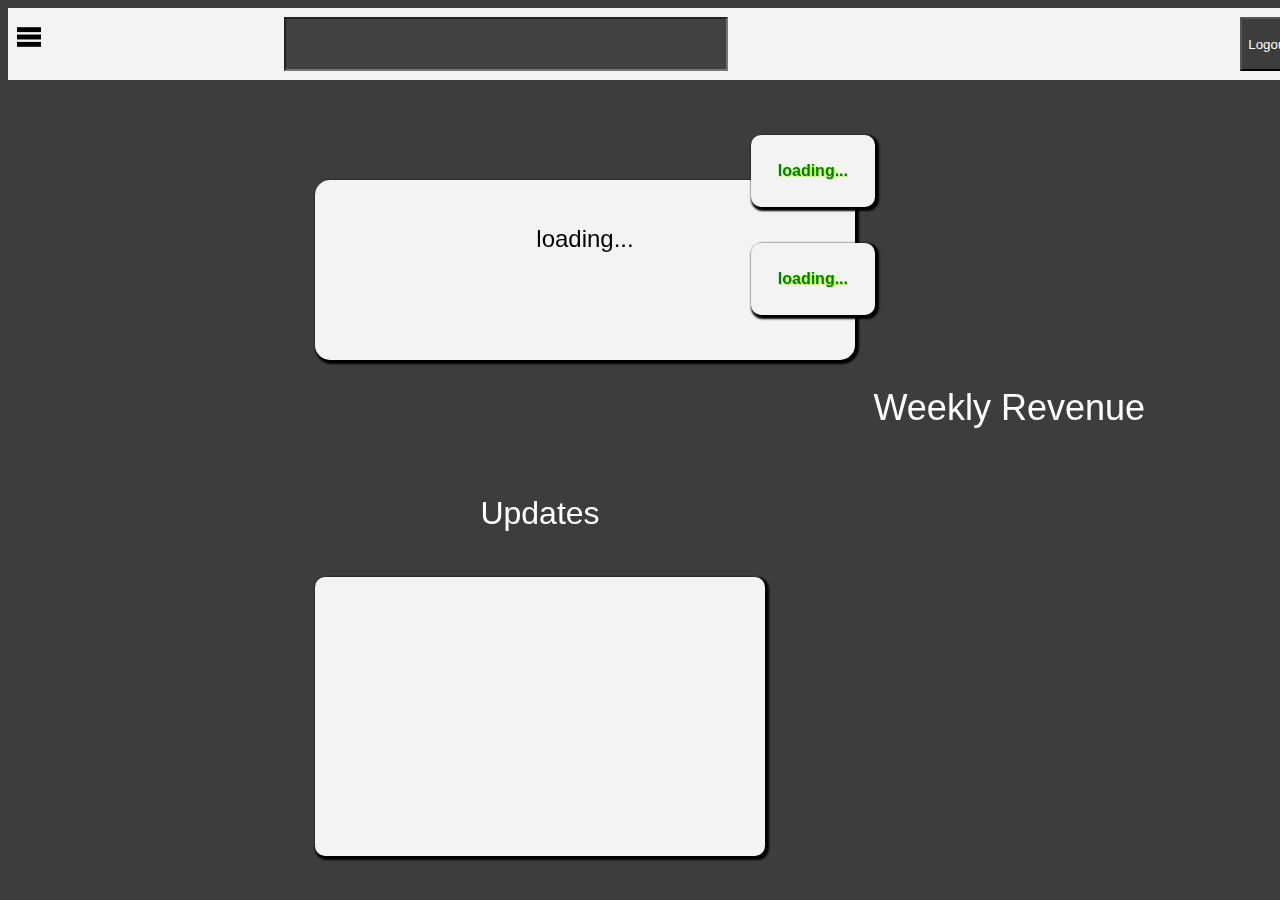
<file: dashboard/index.html>
<!DOCTYPE html>
<html lang="en">
<head>
    <meta charset="UTF-8">
    <meta name="viewport" content="width=device-width, initial-scale=1.0">
    <link rel="stylesheet" href="dashboard.css">
    <script src="dashboard.js"></script>
    <title>Dashboard</title>
</head>
<body>
    <nav id="nav-container">
        <svg viewBox="0 0 100 80" width="40" height="40" onclick="showLeftPanel()" id="hamburger-button">
            <rect width="100" height="20" ></rect>
            <rect y="30" width="100" height="20"></rect>
            <rect y="60" width="100" height="20"></rect>
          </svg>
          <input type="search" id="search-bar">
          <button id="logout-button" onclick="logout()">Logout</button>
    </nav>
    <div id="left-panel">
        <span class="left-panel-header">Analytics</span>
        <div class="left-panel-button">
            <img src="..\dashboard\assets\Dollar_Sign.svg.png" alt="Dollar_Sign" width="25vh" height="25vh">
            <a href = "..\sales\index.html">Sales</a>
        </div>
        <div class="left-panel-button">
            <img src="..\dashboard\assets\revenue.png" alt="Revenue" width="25vh" height="25vh">
            <a href = "..\revenue\index.html">Revenue</a>
        </div>
        <span class="left-panel-header">Management</span>
        <div class="left-panel-button">
            <img src="..\dashboard\assets\employees.png" alt="Employees" width="25vh" height="25vh">
            <a href = "..\employees\index.html">Employees</a>
        </div>
        <div class="left-panel-button">
            <img src="..\dashboard\assets\inventory.png" alt="Inventory" width="25vh" height="25vh">
            <a href = "..\inventory\index.html">Inventory</a>
        </div>
        <div class="left-panel-button">
            <img src="..\dashboard\assets\clipboard.png" alt="Order" width="25vh" height="25vh">
            Order
        </div>
    </div>
    <div id="insights-panel">
        loading...
    </div>
    <div id="updates-container">
        <span>Updates</span>
        <div id="updates-list">
        </div>
    </div>
    <div id="chart-container">
        <span>Weekly Revenue</span>
    </div> 
    <div id="income-container">
        <div class="income-panel">
            <span>loading...</span>
        </div>
        <div class="income-panel">
            <span>loading...</span>
        </div>
    </div>
</body>
</html>
</file>
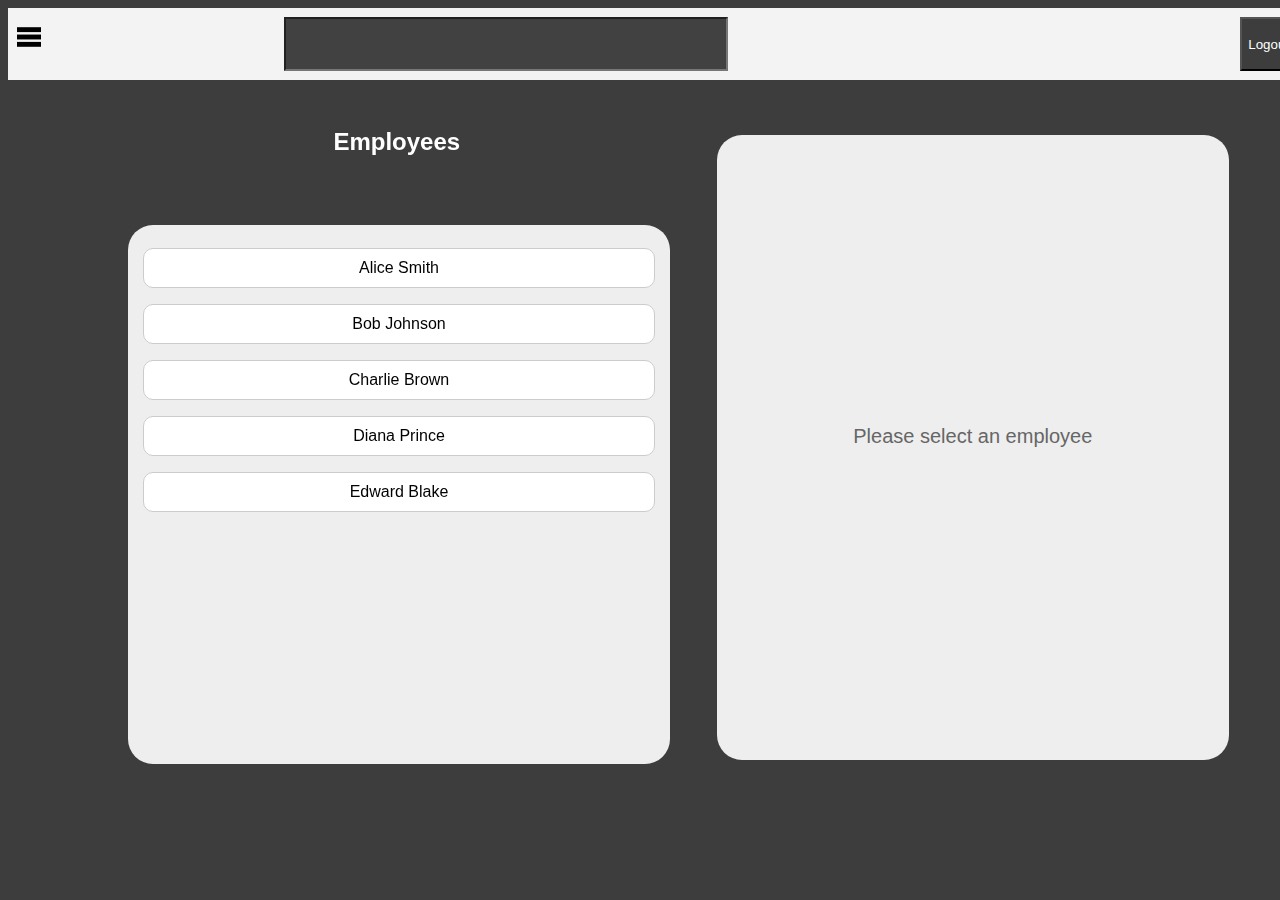
<file: employees/index.html>
<!DOCTYPE html>
<html lang="en">
<head>
    <meta charset="UTF-8">
    <meta name="viewport" content="width=device-width, initial-scale=1.0">
    <link rel="stylesheet" href="employees.css">
    <script src="employees.js"></script>
    <title>Employees</title>
</head>
<body>
    <nav id="nav-container">
        <svg viewBox="0 0 100 80" width="40" height="40" onclick="showLeftPanel()" id="hamburger-button">
            <rect width="100" height="20" ></rect>
            <rect y="30" width="100" height="20"></rect>
            <rect y="60" width="100" height="20"></rect>
          </svg>
          <input type="search" id="search-bar">
          <button id="logout-button" onclick="logout()">Logout</button>
    </nav>
    <div id="left-panel">
        <span class="left-panel-header">Analytics</span>
        <div class="left-panel-button">
            <img src="..\dashboard\assets\Dollar_Sign.svg.png" alt="Dollar_Sign" width="25vh" height="25vh">
            <a href = "..\sales\index.html">Sales</a>
        </div>
        <div class="left-panel-button">
            <img src="..\dashboard\assets\revenue.png" alt="Revenue" width="25vh" height="25vh">
            <a href = "..\revenue\index.html">Revenue</a>
        </div>
        <span class="left-panel-header">Management</span>
        <div class="left-panel-button">
            <img src="..\dashboard\assets\employees.png" alt="Employees" width="25vh" height="25vh">
            <a href = "index.html">Employees</a>
        </div>
        <div class="left-panel-button">
            <img src="..\dashboard\assets\inventory.png" alt="Inventory" width="25vh" height="25vh">
            <a href = "..\inventory\index.html">Inventory</a>
        </div>
        <div class="left-panel-button">
            <img src="..\dashboard\assets\clipboard.png" alt="Order" width="25vh" height="25vh">
            <a href = "..\order\index.html">Order</a>
        </div>
    </div>
    <h2 class="employee-head">Employees</h2>
    <div id="employee-list">
        <button class="employee-button" onclick="selectEmployee(0)">Alice Smith</button>
        <button class="employee-button" onclick="selectEmployee(1)">Bob Johnson</button>
        <button class="employee-button" onclick="selectEmployee(2)">Charlie Brown</button>
        <button class="employee-button" onclick="selectEmployee(3)">Diana Prince</button>
        <button class="employee-button" onclick="selectEmployee(4)">Edward Blake</button>
    </div>
    
    <div class="right-panel" id="details-panel">
        <div id="placeholder-message">Please select an employee</div>
        
        <div id="employee-details" style="display: none;">
            <div class="profile-name" id="employee-name">First Name, Last Name</div>
            <div class="photo-placeholder">EMPLOYEE<br>PHOTO HERE</div>
            <table class="info-table">
            <tr><td>Pay</td><td id="pay">$0.00</td></tr>
            <tr><td>Hours (weekly)</td><td id="hours">0h</td></tr>
            <tr><td>Position</td><td id="position">N/A</td></tr>
            </table>
            <button class="report-button">Payroll Report</button>
        </div>
    </div>
</body>
</html>
</file>
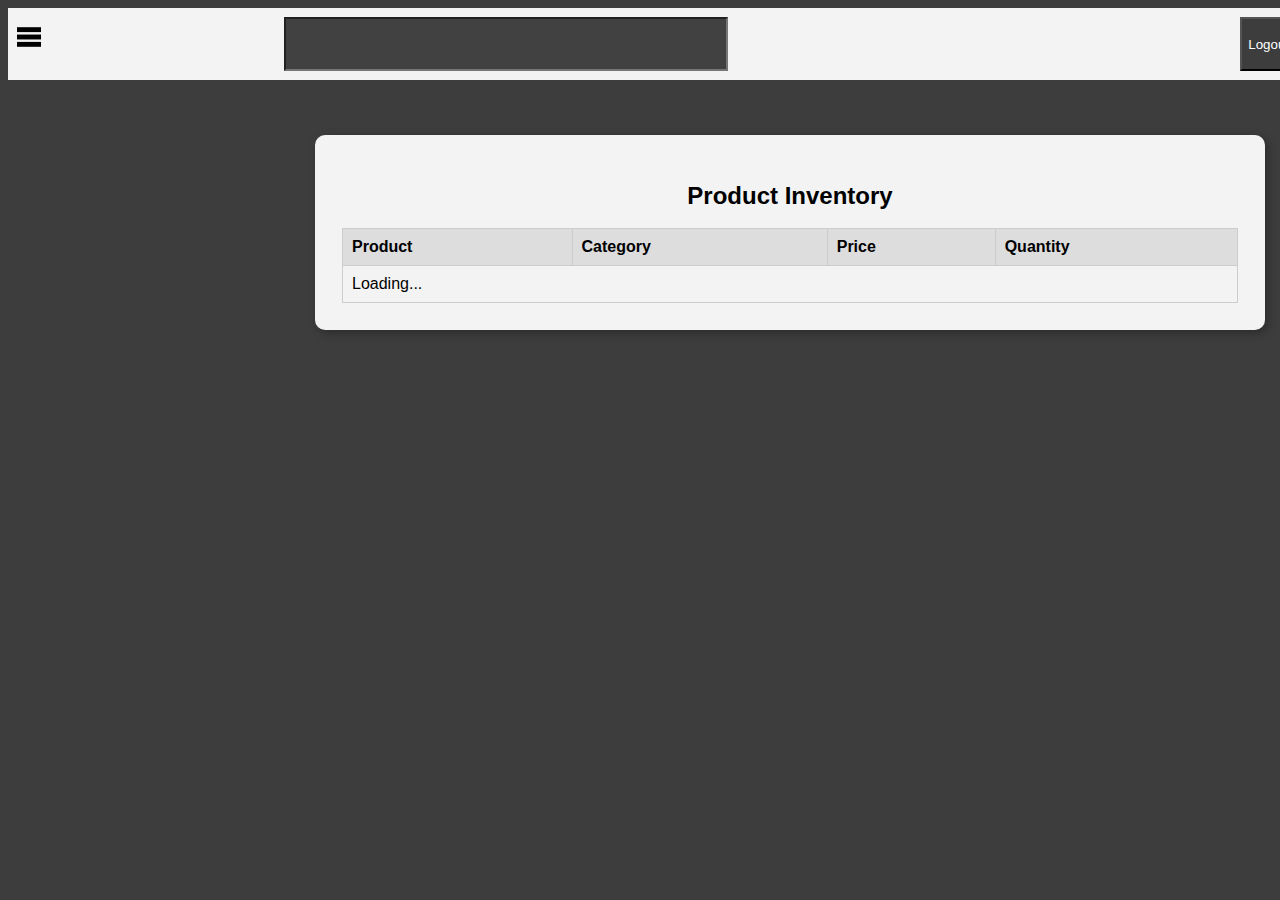
<file: inventory/index.html>
<!DOCTYPE html>
<html lang="en">
<head>
    <meta charset="UTF-8">
    <meta name="viewport" content="width=device-width, initial-scale=1.0">
    <link rel="stylesheet" href="inventory.css">
    <script src="inventory.js"></script>
    <title>Inventory</title>
</head>
<body>
    <nav id="nav-container">
        <svg viewBox="0 0 100 80" width="40" height="40" onclick="showLeftPanel()" id="hamburger-button">
            <rect width="100" height="20" ></rect>
            <rect y="30" width="100" height="20"></rect>
            <rect y="60" width="100" height="20"></rect>
          </svg>
          <input type="search" id="search-bar">
          <button id="logout-button" onclick="logout()">Logout</button>
    </nav>
    <div id="left-panel">
        <span class="left-panel-header">Analytics</span>
        <div class="left-panel-button">
            <img src="..\dashboard\assets\Dollar_Sign.svg.png" alt="Dollar_Sign" width="25vh" height="25vh">
            <a href = "..\sales\index.html">Sales</a>
        </div>
        <div class="left-panel-button">
            <img src="..\dashboard\assets\revenue.png" alt="Revenue" width="25vh" height="25vh">
            <a href = "..\revenue\index.html">Revenue</a>
        </div>
        <span class="left-panel-header">Management</span>
        <div class="left-panel-button">
            <img src="..\dashboard\assets\employees.png" alt="Employees" width="25vh" height="25vh">
            <a href = "..\employees\index.html">Employees</a>
        </div>
        <div class="left-panel-button">
            <img src="..\dashboard\assets\inventory.png" alt="Inventory" width="25vh" height="25vh">
            <a href = "index.html">Inventory</a>
        </div>
        <div class="left-panel-button">
            <img src="..\dashboard\assets\clipboard.png" alt="Order" width="25vh" height="25vh">
            <a href = "..\order\index.html">Order</a>
        </div>
    </div>
    <div id="inventory-container">
        <h2>Product Inventory</h2>
        <table id="inventory-table">
            <thead>
                <tr>
                    <th>Product</th>
                    <th>Category</th>
                    <th>Price</th>
                    <th>Quantity</th>
                </tr>
            </thead>
            <tbody>
                <tr><td colspan="5">Loading...</td></tr>
            </tbody>
        </table>
    </div>
    
</body>
</html>
</file>
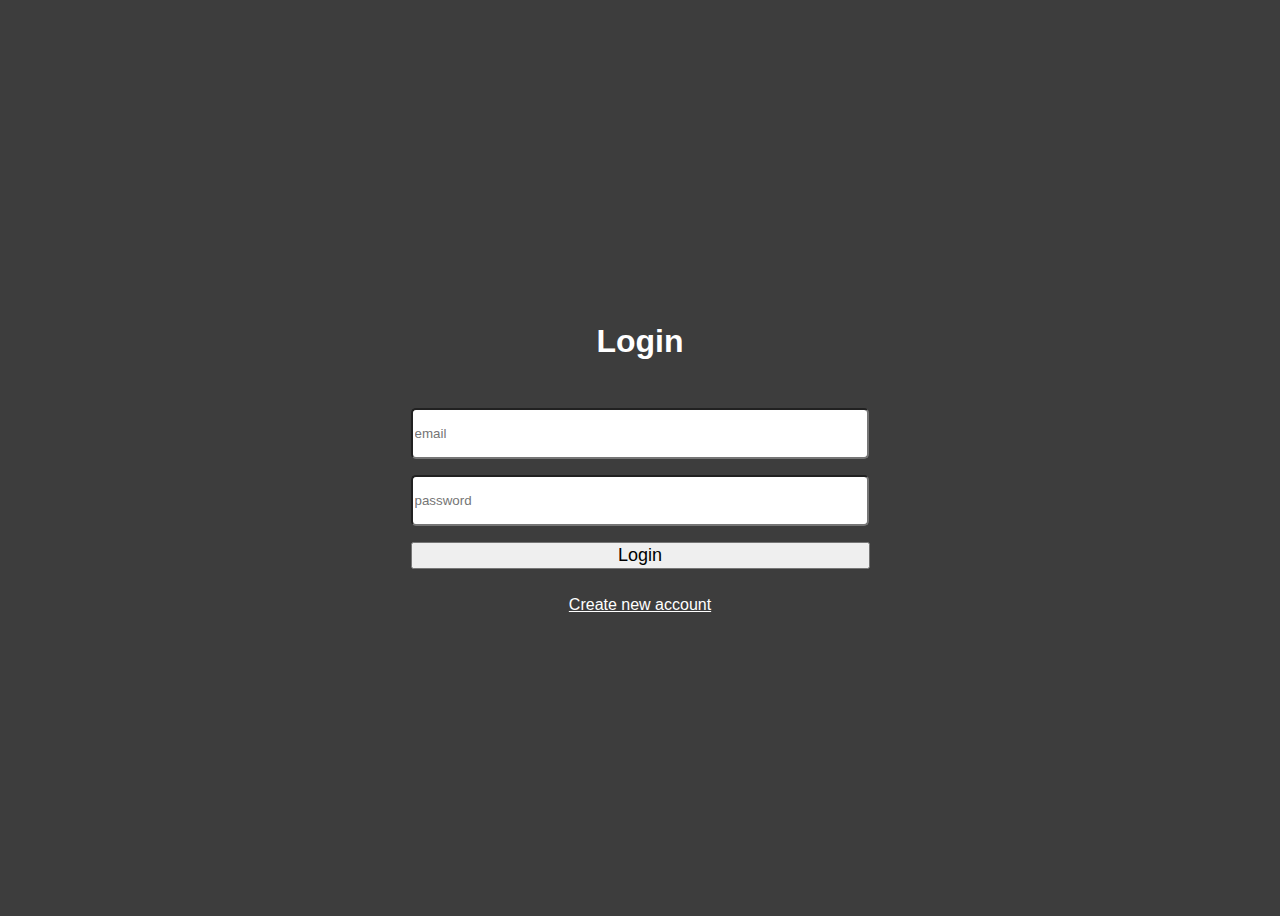
<file: login/index.html>
<!DOCTYPE html>
<html lang="en">
<head>
    <meta charset="UTF-8">
    <meta name="viewport" content="width=device-width, initial-scale=1.0">
    <link rel="stylesheet" href="login.css">
    <script src="login.js"></script>
    <title>Login</title>
</head>
<body>
    <div id="login-container">
        <h1>Login</h1>
        <h2 id="message-label"></h2>
        <form id="login-form" method="post">
            <input type="email" name="email" placeholder="email" required class="text-field"/>
            <p class="error-message"></p>
            <input type="password" name="password" placeholder="password" required class="text-field"/>
            <p class="error-message"></p>
            <input type="submit" value="Login" id="login-button"/>
        </form>
        <a href="../register/index.html">Create new account</a>
    </div>
</body>
</html>
</file>
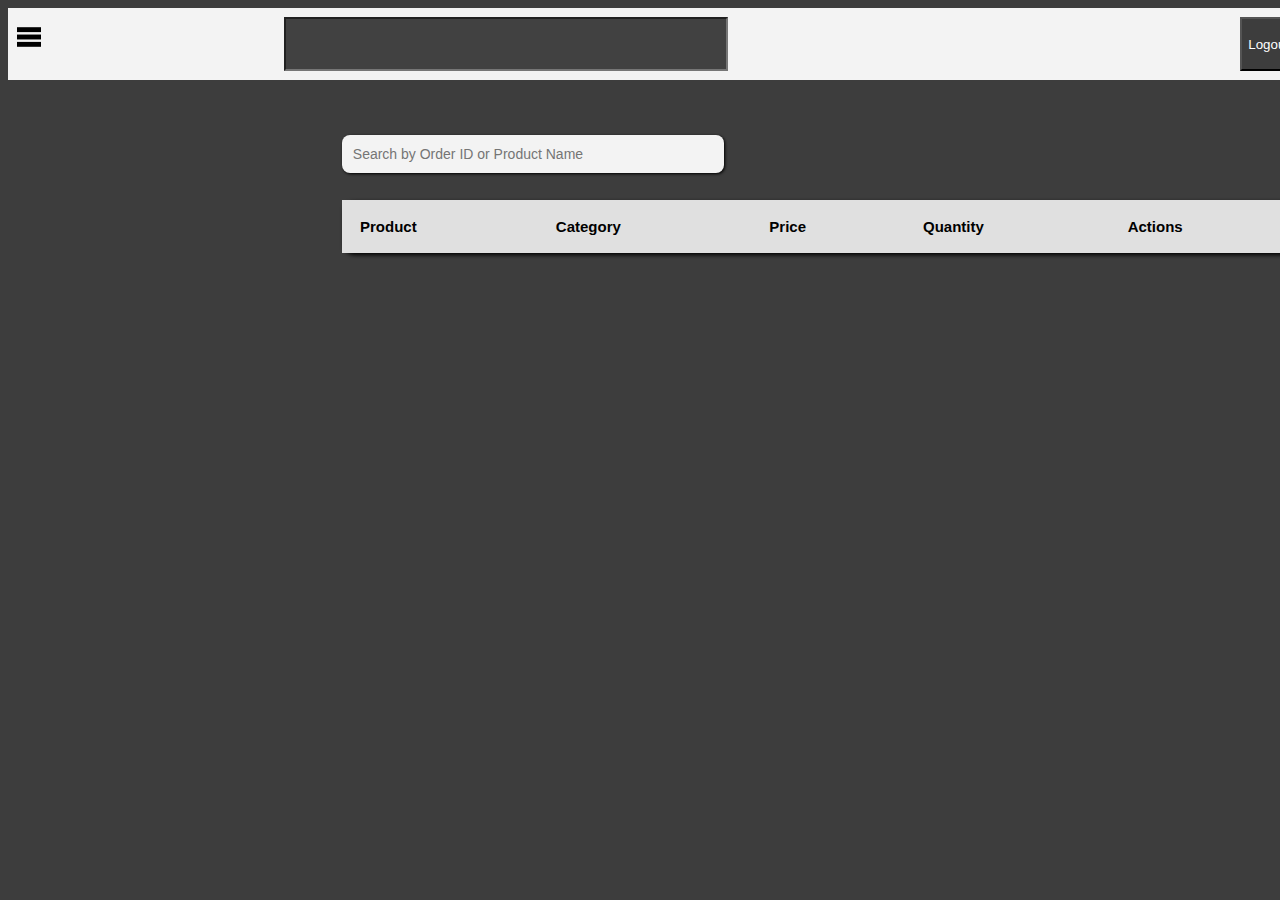
<file: order/index.html>
<!DOCTYPE html>
<html lang="en">
<head>
    <meta charset="UTF-8">
    <meta name="viewport" content="width=device-width, initial-scale=1.0">
    <link rel="stylesheet" href="order.css">
    <script src="order.js"></script>
    <title>Order</title>
</head>
<body>
    <nav id="nav-container">
        <svg viewBox="0 0 100 80" width="40" height="40" onclick="showLeftPanel()" id="hamburger-button">
            <rect width="100" height="20" ></rect>
            <rect y="30" width="100" height="20"></rect>
            <rect y="60" width="100" height="20"></rect>
          </svg>
          <input type="search" id="search-bar">
          <button id="logout-button" onclick="logout()">Logout</button>
    </nav>
    <div id="left-panel">
        <span class="left-panel-header">Analytics</span>
        <div class="left-panel-button">
            <img src="..\dashboard\assets\Dollar_Sign.svg.png" alt="Dollar_Sign" width="25vh" height="25vh">
            <a href = "..\sales\index.html">Sales</a>
        </div>
        <div class="left-panel-button">
            <img src="..\dashboard\assets\revenue.png" alt="Revenue" width="25vh" height="25vh">
            <a href = "..\revenue\index.html">Revenue</a>
        </div>
        <span class="left-panel-header">Management</span>
        <div class="left-panel-button">
            <img src="..\dashboard\assets\employees.png" alt="Employees" width="25vh" height="25vh">
            <a href = "..\employees\index.html">Employees</a>
        </div>
        <div class="left-panel-button">
            <img src="..\dashboard\assets\inventory.png" alt="Inventory" width="25vh" height="25vh">
            <a href = "..\inventory\index.html">Inventory</a>
        </div>
        <div class="left-panel-button">
            <img src="..\dashboard\assets\clipboard.png" alt="Order" width="25vh" height="25vh">
            <a href = "index.html">Order</a>
        </div>
    </div>
    <div id="order-container">
        <div class="filter-bar">
            <input type="text" placeholder="Search by Order ID or Product Name">
        </div>
        <table id="order-table">
            <thead>
                <tr>
                    <th>Product</th>
                    <th>Category</th>
                    <th>Price</th>
                    <th>Quantity</th>
                    <th>Actions</th>
                </tr>
            </thead>
        </table>
    </div>    
</body>
</html>
</file>
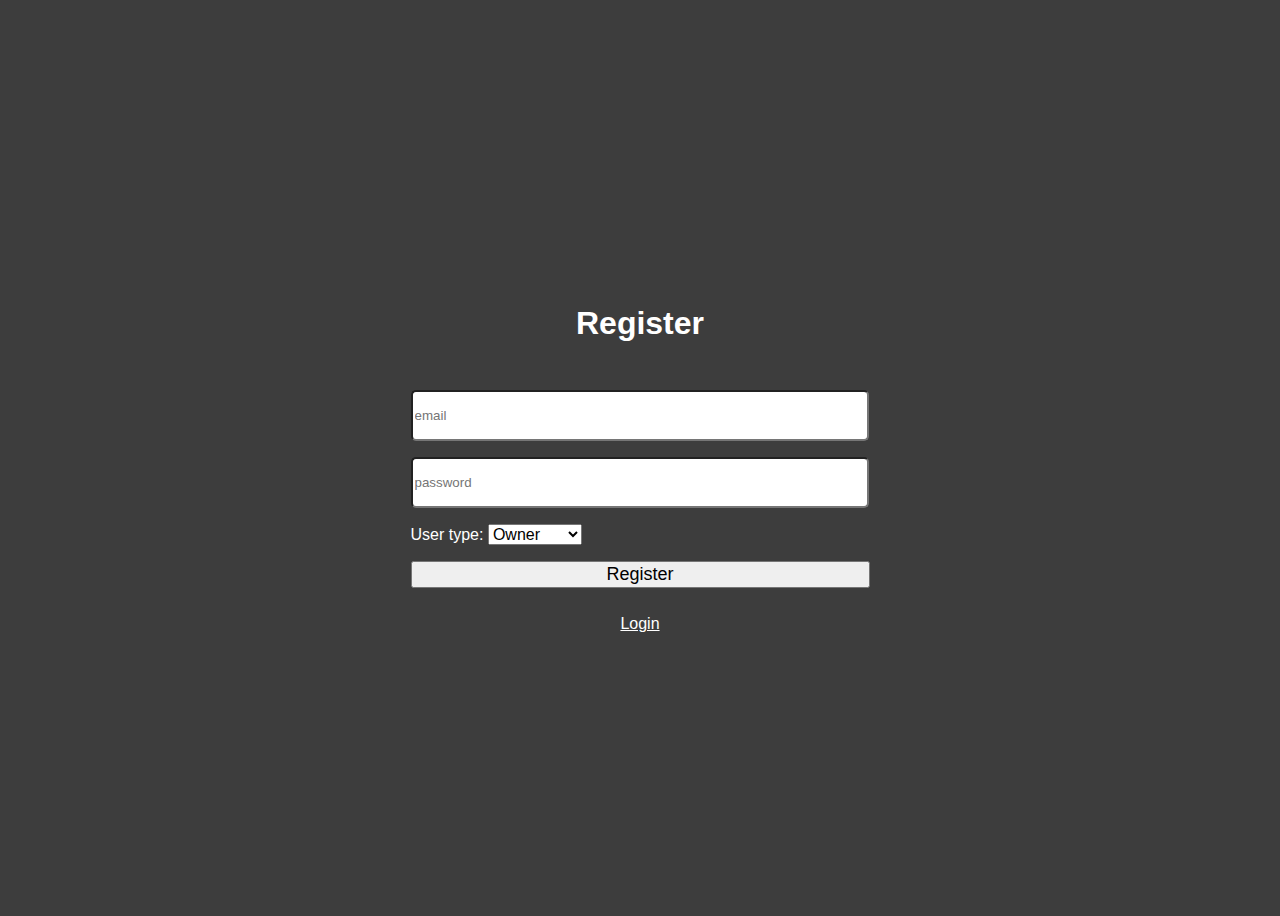
<file: register/index.html>
<!DOCTYPE html>
<html lang="en">
<head>
    <meta charset="UTF-8">
    <meta name="viewport" content="width=device-width, initial-scale=1.0">
    <link rel="stylesheet" href="register.css">
    <script src="register.js"></script>
    <title>Register</title>
</head>
<body>
    <div id="register-container">
        <h1>Register</h1>
        <h2 id="message-label"></h2>
        <form id="register-form" method="post">
            <input type="email" name="email" placeholder="email" required class="text-field"/>
            <p class="error-message"></p>
            <input type="password" name="password" placeholder="password" required class="text-field"/>
            <p class="error-message"></p>
            <label for="privilege">User type:</label>
            <select id="privilege-menu" name="privilege">
              <option value="owner">Owner</option>
              <option value="employee">Employee</option>
              <option value="customer">Customer</option>
            </select> 
            <p class="error-message"></p>
            <input type="submit" value="Register" id="register-button"/>
        </form>
        <a href="../login/index.html">Login</a>
    </div>
</body>
</html>
</file>
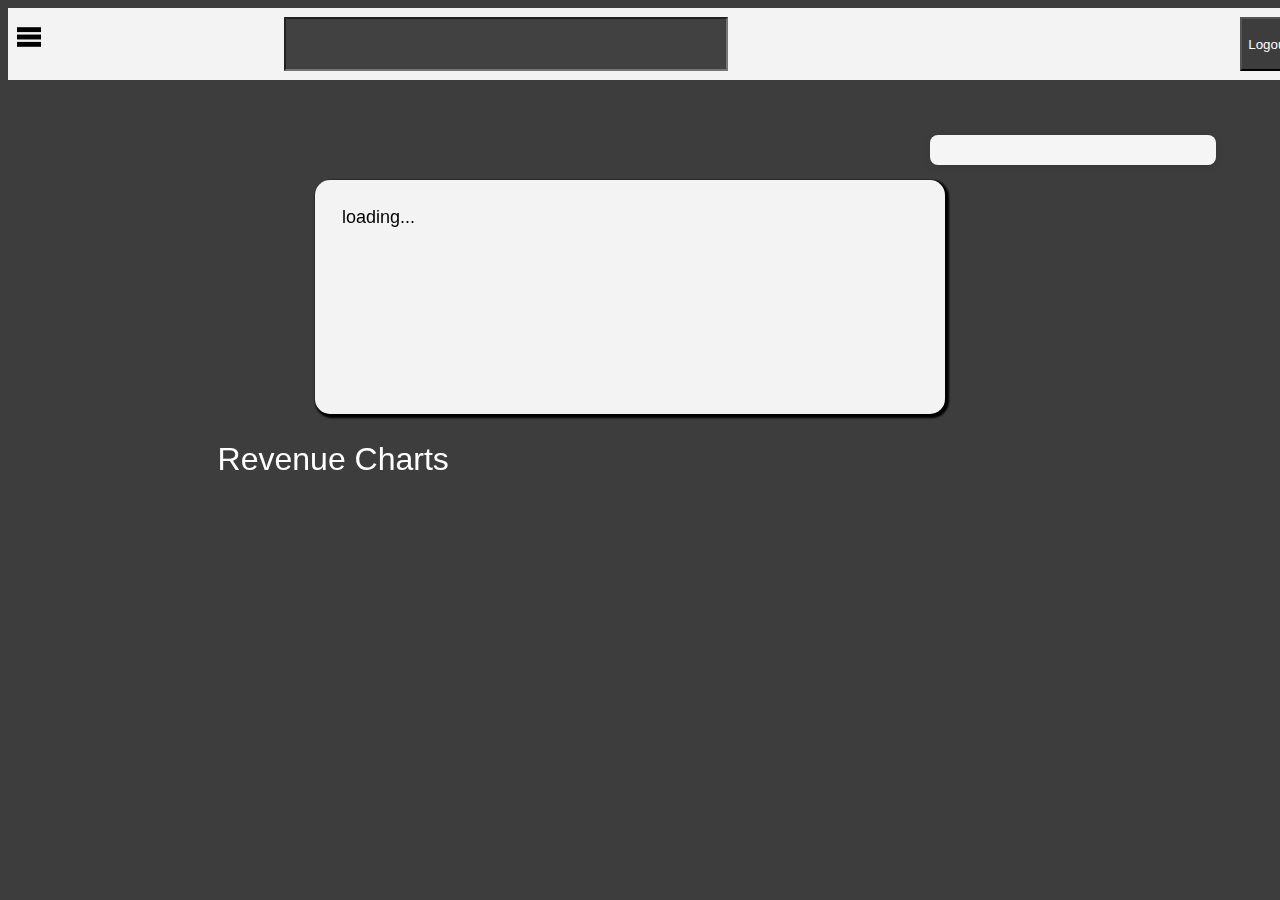
<file: revenue/index.html>
<!DOCTYPE html>
<html lang="en">
<head>
    <meta charset="UTF-8">
    <meta name="viewport" content="width=device-width, initial-scale=1.0">
    <link rel="stylesheet" href="revenue.css">
    <script src="revenue.js"></script>
    <title>Revenue</title>
</head>
<body>
    <nav id="nav-container">
        <svg viewBox="0 0 100 80" width="40" height="40" onclick="showLeftPanel()" id="hamburger-button">
            <rect width="100" height="20" ></rect>
            <rect y="30" width="100" height="20"></rect>
            <rect y="60" width="100" height="20"></rect>
          </svg>
          <input type="search" id="search-bar">
          <button id="logout-button" onclick="logout()">Logout</button>
    </nav>
    <div id="left-panel">
        <span class="left-panel-header">Analytics</span>
        <div class="left-panel-button">
            <img src="..\dashboard\assets\Dollar_Sign.svg.png" alt="Dollar_Sign" width="25vh" height="25vh">
            <a href = "..\sales\index.html">Sales</a>
        </div>
        <div class="left-panel-button">
            <img src="..\dashboard\assets\revenue.png" alt="Revenue" width="25vh" height="25vh">
            <a href = "index.html">Revenue</a>
        </div>
        <span class="left-panel-header">Management</span>
        <div class="left-panel-button">
            <img src="..\dashboard\assets\employees.png" alt="Employees" width="25vh" height="25vh">
            <a href = "..\employees\index.html">Employees</a>
        </div>
        <div class="left-panel-button">
            <img src="..\dashboard\assets\inventory.png" alt="Inventory" width="25vh" height="25vh">
            <a href = "..\inventory\index.html">Inventory</a>
        </div>
        <div class="left-panel-button">
            <img src="..\dashboard\assets\clipboard.png" alt="Order" width="25vh" height="25vh">
            <a href = "..\order\index.html">Order</a>
        </div>
    </div>
    <div id="insights-panel">
        loading...
    </div>
    <div id="bar-chart-container">
        <span>Revenue Charts</span>
        </div>
    </div> 
    <div id="income-container">
    </div>
    <div id="pie-chart-container">
    </div>
</body>
</html>
</file>
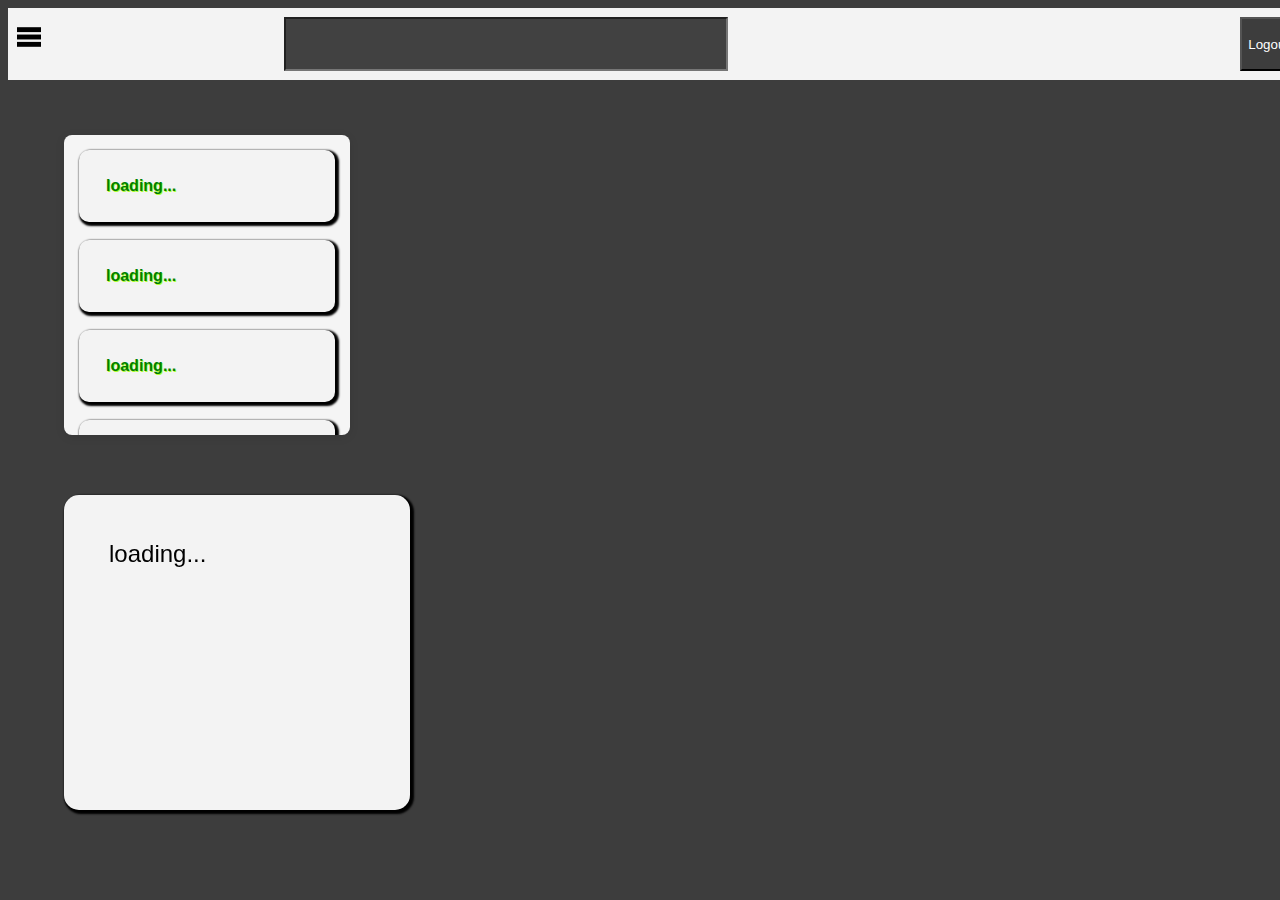
<file: sales/index.html>
<!DOCTYPE html>
<html lang="en">
<head>
    <meta charset="UTF-8">
    <meta name="viewport" content="width=device-width, initial-scale=1.0">
    <link rel="stylesheet" href="sales.css">
    <script src="sales.js"></script>
    <title>Sales</title>
</head>
<body>
    <nav id="nav-container">
        <svg viewBox="0 0 100 80" width="40" height="40" onclick="showLeftPanel()" id="hamburger-button">
            <rect width="100" height="20" ></rect>
            <rect y="30" width="100" height="20"></rect>
            <rect y="60" width="100" height="20"></rect>
          </svg>
          <input type="search" id="search-bar">
          <button id="logout-button" onclick="logout()">Logout</button>
    </nav>
    <div id="left-panel">
        <span class="left-panel-header">Analytics</span>
        <div class="left-panel-button">
            <img src="..\dashboard\assets\Dollar_Sign.svg.png" alt="Dollar_Sign" width="25vh" height="25vh">
            <a href = "index.html">Sales</a>
        </div>
        <div class="left-panel-button">
            <img src="..\dashboard\assets\revenue.png" alt="Revenue" width="25vh" height="25vh">
            <a href = "..\revenue\index.html">Revenue</a>
        </div>
        <span class="left-panel-header">Management</span>
        <div class="left-panel-button">
            <img src="..\dashboard\assets\employees.png" alt="Employees" width="25vh" height="25vh">
            <a href = "..\employees\index.html">Employees</a>
        </div>
        <div class="left-panel-button">
            <img src="..\dashboard\assets\inventory.png" alt="Inventory" width="25vh" height="25vh">
            <a href = "..\inventory\index.html">Inventory</a>
        </div>
        <div class="left-panel-button">
            <img src="..\dashboard\assets\clipboard.png" alt="Order" width="25vh" height="25vh">
            <a href = "..\order\index.html">Order</a>
        </div>
    </div>
    <div id="insights-panel">
        loading...
    </div>
    <div id="chart-container">
    </div>
    <div id="income-container">
        <div class="income-panel">
            <span>loading...</span>
        </div>
        <div class="income-panel">
            <span>loading...</span>
        </div>
        <div class="income-panel">
            <span>loading...</span>
        </div>
        <div class="income-panel">
            <span>loading...</span>
        </div>
        <div class="income-panel">
            <span>loading...</span>
        </div>
    </div>
</body>
</html>
</file>
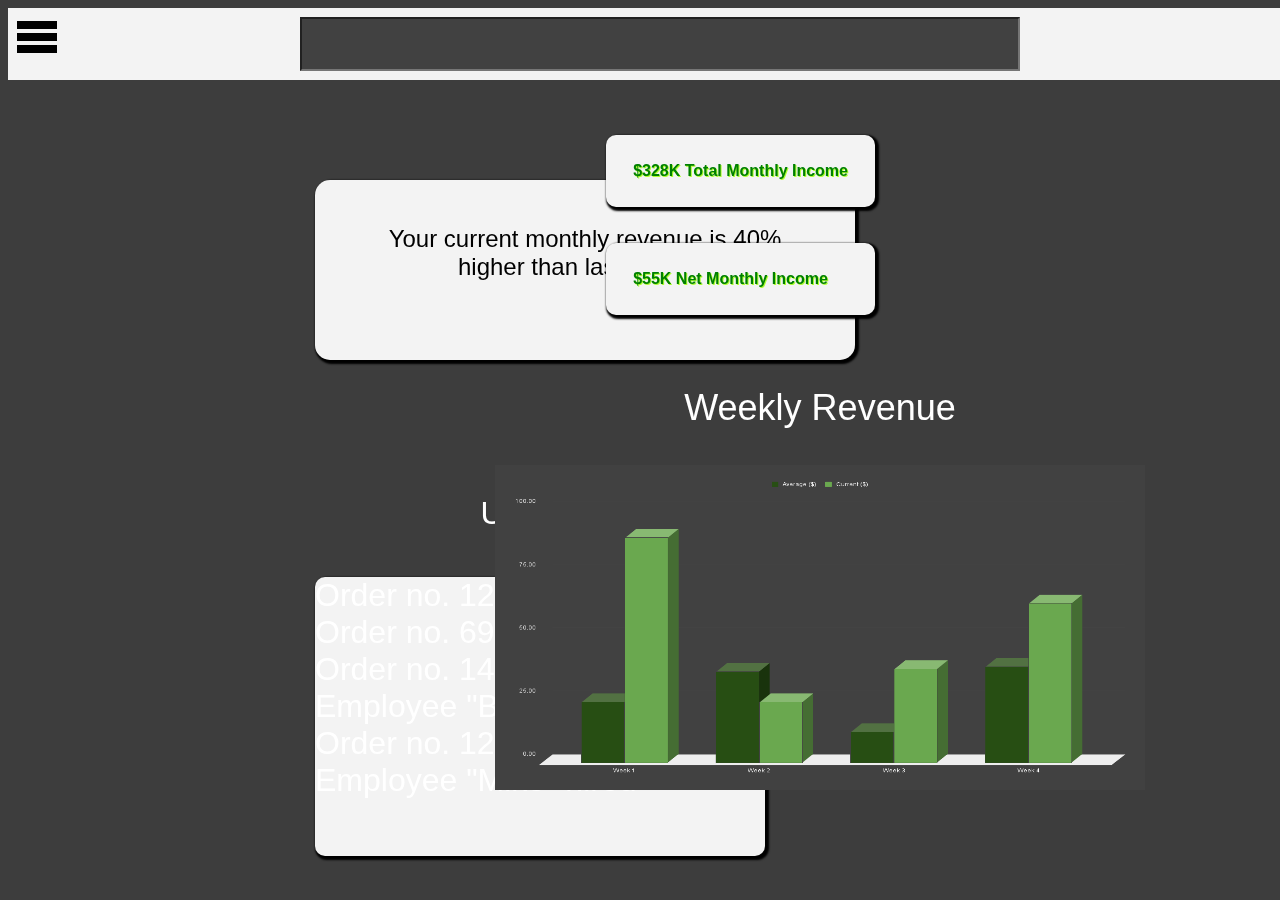
<file: dashboard/dashboard.html>
<!DOCTYPE html>
<html lang="en">
<head>
    <meta charset="UTF-8">
    <meta name="viewport" content="width=device-width, initial-scale=1.0">
    <link rel="stylesheet" href="dashboard.css">
    <script src="dashboard.js"></script>
    <title>Dashboard</title>
</head>
<body>
    <nav id="nav-container">
        <svg viewBox="0 0 100 80" width="40" height="40" onclick="showLeftPanel()" id="hamburger-button">
            <rect width="100" height="20" ></rect>
            <rect y="30" width="100" height="20"></rect>
            <rect y="60" width="100" height="20"></rect>
          </svg>
          <input type="search" id="search-bar">
    </nav>
    <div id="left-panel">
        <span class="left-panel-header">Analytics</span>
        <div class="left-panel-button">
            <img src="assets/Dollar_Sign.svg.png" alt="Dollar_Sign" width="25vh" height="25vh">
            Sales
        </div>
        <div class="left-panel-button">
            <img src="assets/revenue.png" alt="Revenue" width="25vh" height="25vh">
            Revenue
        </div>
        <span class="left-panel-header">Management</span>
        <div class="left-panel-button">
            <img src="assets/employees.png" alt="Employees" width="25vh" height="25vh">
            Employees
        </div>
        <div class="left-panel-button">
            <img src="assets/inventory.png" alt="Inventory" width="25vh" height="25vh">
            Inventory
        </div>
        <span class="left-panel-header">Orders</span>
        <div class="left-panel-button">
            <img src="assets/warehouse.png" alt="Warehouse" width="30vh" height="35vh">
            Warehouse
        </div>
        <div class="left-panel-button">
            <img src="assets/clipboard.png" alt="Order" width="25vh" height="25vh">
            Order
        </div>
    </div>
    <div id="insights-panel">
        Your current monthly revenue is 40% higher than last month's
    </div>
    <div id="updates-container">
        <span>Updates</span>
        <div id="updates-list">
            <span>Order no. 1248 shipped</span>
            <span>Order no. 695 filled</span>
            <span>Order no. 1421 placed</span>
            <span>Employee "Ben Smith"...</span>
            <span>Order no. 1230 failed</span>
            <span>Employee "Mike" hired</span>
        </div>
    </div>
    <div id="chart-container">
        <span>Weekly Revenue</span>
        <img src="assets/chart.png" alt="Revenue-Chart" width="650vh" height="325vh">
    </div>
    <div id="income-container">
        <div class="income-panel">
            <span>$328K Total Monthly Income</span>
        </div>
        <div class="income-panel">
            <span>$55K Net Monthly Income</span>
        </div>
    </div>
</body>
</html>
</file>
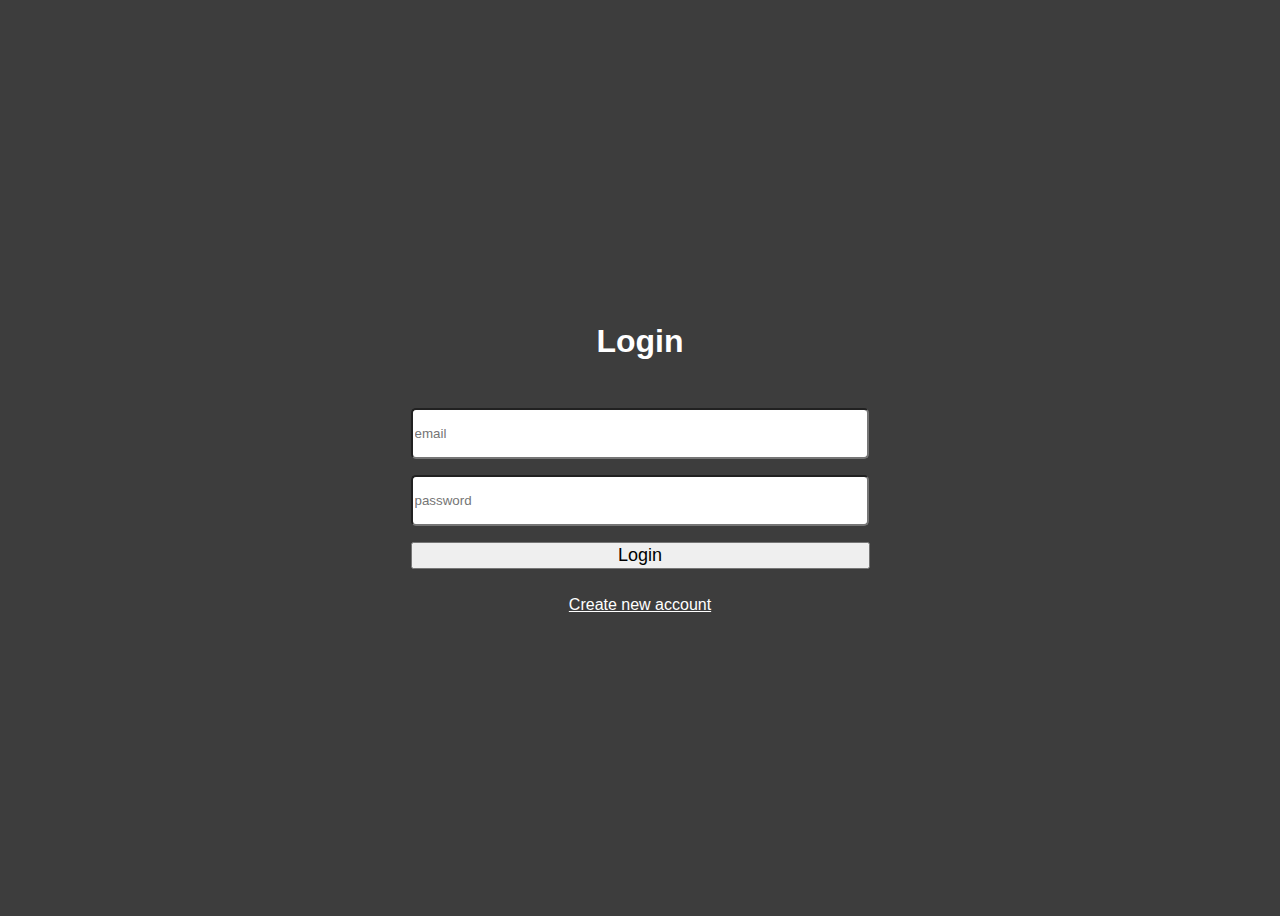
<file: login/login.html>
<!DOCTYPE html>
<html lang="en">
<head>
    <meta charset="UTF-8">
    <meta name="viewport" content="width=device-width, initial-scale=1.0">
    <link rel="stylesheet" href="login.css">
    <script src="login.js"></script>
    <title>Login</title>
</head>
<body>
    <div id="login-container">
        <h1>Login</h1>
        <h2 id="message-label"></h2>
        <form id="login-form" method="post">
            <input type="email" name="email" placeholder="email" required class="text-field"/>
            <p class="error-message"></p>
            <input type="password" name="password" placeholder="password" required class="text-field"/>
            <p class="error-message"></p>
            <input type="submit" value="Login" id="login-button"/>
        </form>
        <a href="../register/register.html">Create new account</a>
    </div>
</body>
</html>
</file>
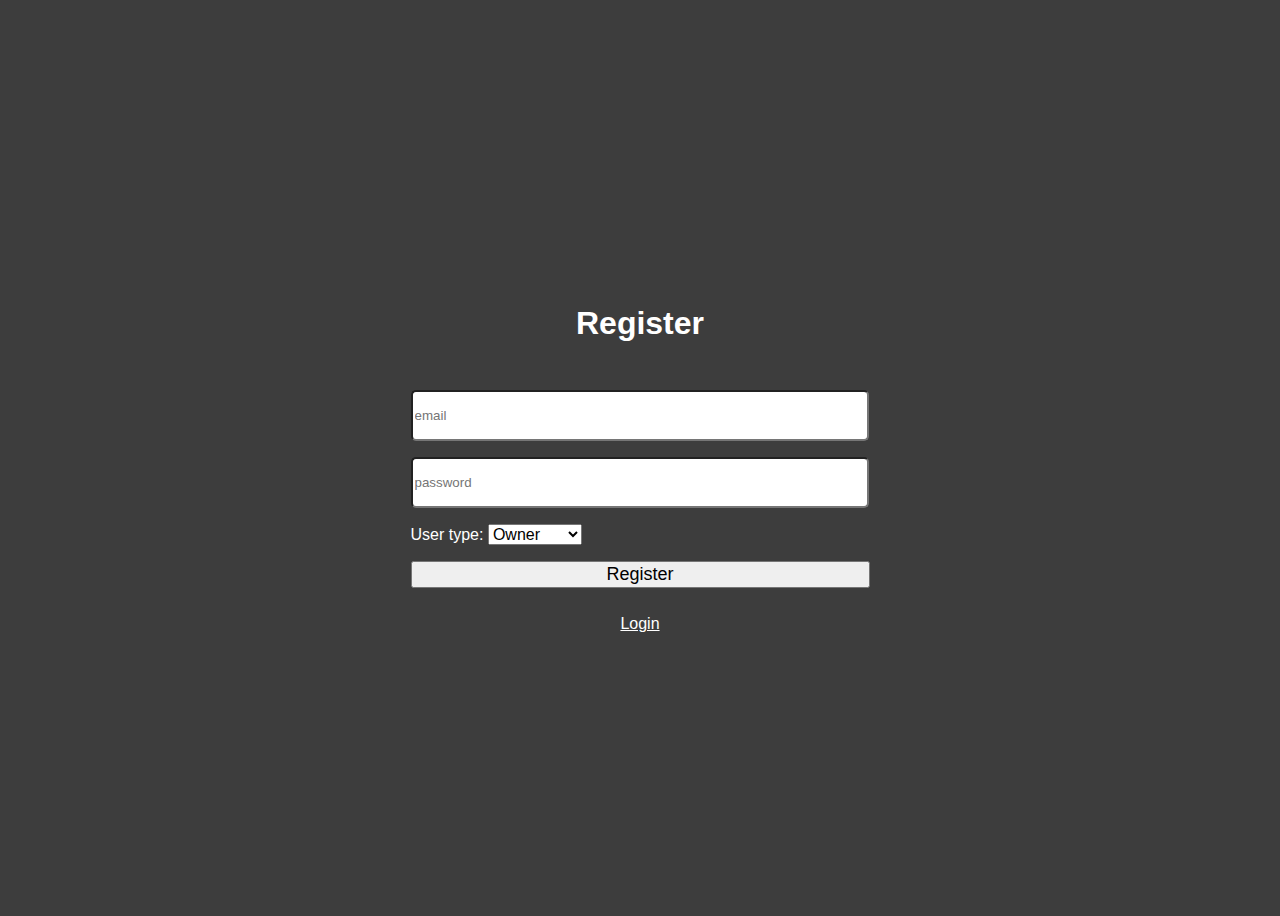
<file: register/register.html>
<!DOCTYPE html>
<html lang="en">
<head>
    <meta charset="UTF-8">
    <meta name="viewport" content="width=device-width, initial-scale=1.0">
    <link rel="stylesheet" href="register.css">
    <script src="register.js"></script>
    <title>Register</title>
</head>
<body>
    <div id="register-container">
        <h1>Register</h1>
        <h2 id="message-label"></h2>
        <form id="register-form" method="post">
            <input type="email" name="email" placeholder="email" required class="text-field"/>
            <p class="error-message"></p>
            <input type="password" name="password" placeholder="password" required class="text-field"/>
            <p class="error-message"></p>
            <label for="privilege">User type:</label>
            <select id="privilege-menu" name="privilege">
              <option value="owner">Owner</option>
              <option value="employee">Employee</option>
              <option value="customer">Customer</option>
            </select> 
            <p class="error-message"></p>
            <input type="submit" value="Register" id="register-button"/>
        </form>
        <a href="../login/login.html">Login</a>
    </div>
</body>
</html>
</file>
<file: dashboard/dashboard.css>
:root {
    background-color: #3d3d3d;
    font-family: 'Lucida Sans', 'Lucida Sans Regular', 'Lucida Grande', 'Lucida Sans Unicode', Geneva, Verdana, sans-serif;
}

#nav-container {
    position: fixed;
    width: 100%;
    display: flex;
    height: 6vh;
    flex-direction: row;
    background-color: #f3f3f3;
    padding: 1vh;
    z-index: 10;
}

#hamburger-button:hover {
    cursor: pointer;
    opacity: 0.6;
}

#search-bar {
    margin-left: 27vh;
    width: 80vh;
    background-color: #414141;
    color: white;
}
#logout-button {
    background-color: #3d3d3d;
    color: white;
    cursor: pointer;
    width: 5vw;
    margin-left: 40vw;
}

#logout-button:hover {
    opacity: 0.8;
}
#left-panel {
    margin-left: 1.1vh;
    position: fixed;
    left: -300px;
    top: 9vh;
    display: flex;
    transition: left 0.5s ease-out;
    flex-direction: column;
    background-color: #f3f3f3;
    padding-top: 2vh;
    row-gap: 4vh;
    height: 100vh;
    width: 30vh;
}
#left-panel.open {
    left: 0;
}

.left-panel-header {
    font-size: 1.5vmax;
    text-align: center;
}

.left-panel-button {
    box-shadow: 1px 1px 1px 1px black;
    margin-right: 2vh;
    margin-left: 2vh;
    min-height: 5vh;
    padding-left: 3vh;
    font-size: 16px;
    border-radius: 5px;
}
.left-panel-button a{
    color:black;
    text-decoration:none;
}
.left-panel-button:hover {
    opacity: 0.8;
    background-color: #cdc7c7;
    cursor: pointer;
}

#insights-panel {
    position: fixed;
    left: 35vh;
    top: 20vh;
    height: 10vh;
    width: 50vh;
    padding: 5vh;
    background-color: #f3f3f3;
    text-wrap: wrap;
    text-align: center;
    font-size: 24px;
    border-radius: 15px;
    box-shadow: 2px 2px 2px 2px black;
}
#insights-panel:hover {
    box-shadow: 5px 5px 5px 5px black;
    background-color: #f8f8f8;
    opacity: 0.9;
}

#updates-container {
    position: fixed;
    display: flex;
    flex-direction: column;
    left: 35vh;
    top: 55vh;
    width: 50vh;
    row-gap: 5vh;
}
#updates-container span {
    font-size: 2.5vw;
    text-align: center;
    color: white;
}

#updates-list {
    width: 100%;
    height: 30vh;
    background-color: #f3f3f3;
    box-shadow: 2px 2px 2px 2px black;
    border-radius: 10px;
    display: flex;
    flex-direction: column;
    overflow: auto;
    align-items: start;
    padding-bottom: 1vh;
}
#updates-list:hover {
    opacity: 0.9;
    box-shadow: 5px 5px 5px 5px black;
}
#updates-list li {
    font-size: 22px;
    color: black;
    padding-left: 3vh;
    padding-top: 3vh;
}

#chart-container {
    position: fixed;
    display: flex;
    flex-direction: column;
    right: 15vh;
    top: 43vh;
    row-gap: 4vh;
    align-items: center;
}
#chart-container span {
    font-size: 36px;
    color: white;
}
#chart-container img {
    color: white;
    text-align: center;
}

#income-container {
    position: fixed;
    display: flex;
    flex-direction: column;
    right: 45vh;
    top: 15vh;
    row-gap: 4vh;
}

.income-panel {
    background-color: #f3f3f3;
    box-shadow: 2px 2px 2px 2px black;
    padding: 3vh;
    border-radius: 10px;
}
.income-panel:hover {
    opacity: 0.8;
    box-shadow: 4px 4px 4px 4px black;
}
.income-panel span {
    color: green;
    font-weight: bold;
    text-shadow: 1px 1px greenyellow;
}
</file>
<file: employees/employees.css>
:root {
    background-color: #3d3d3d;
    font-family: 'Lucida Sans', 'Lucida Sans Regular', 'Lucida Grande', 'Lucida Sans Unicode', Geneva, Verdana, sans-serif;
}

#nav-container {
    position: fixed;
    width: 100%;
    display: flex;
    height: 6vh;
    flex-direction: row;
    background-color: #f3f3f3;
    padding: 1vh;
    z-index: 10;
}

#hamburger-button:hover {
    cursor: pointer;
    opacity: 0.6;
}

#search-bar {
    margin-left: 27vh;
    width: 80vh;
    background-color: #414141;
    color: white;
}

#logout-button {
    background-color: #3d3d3d;
    color: white;
    cursor: pointer;
    width: 5vw;
    margin-left: 40vw;
}

#logout-button:hover {
    opacity: 0.8;
}

#left-panel {
    margin-left: 1.1vh;
    position: fixed;
    left: -300px;
    top: 9vh;
    display: flex;
    transition: left 0.5s ease-out;
    flex-direction: column;
    background-color: #f3f3f3;
    padding-top: 2vh;
    row-gap: 4vh;
    height: 100vh;
    width: 30vh;
}
#left-panel.open {
    left: 0;
}

.left-panel-header {
    font-size: 1.5vmax;
    text-align: center;
}

.left-panel-button {
    box-shadow: 1px 1px 1px 1px black;
    margin-right: 2vh;
    margin-left: 2vh;
    min-height: 5vh;
    padding-left: 3vh;
    font-size: 16px;
    border-radius: 5px;
}
.left-panel-button a{
    color:black;
    text-decoration:none;
}

.right-panel {
    position: fixed;
    top: 15vh;
    width: 40%;
    display: flex;
    right: 2vw;
    flex-direction: column;
    align-items: center;
    justify-content: center;
    padding-top: 50px;
    padding: 20px;
    background-color: #eee;
    margin-right: 2vw;
    border-radius: 25px;
    box-sizing: border-box;
}

.employee-head {
    position: fixed;
    left: 16vw;
    width: 30vw;
    text-align: center;
    color: white;
    top: 12vh;
    z-index: -10;
}


#employee-list {
    position: fixed;
    background-color: #eee;
    left: 10vw;
    border-radius: 25px;
    padding: 15px;
    height: 56.5vh;
    text-align: center;
    color: white;
    top: 25vh;
    display: flex;
    flex-direction: column;
    width: 40vw;
    overflow-y: auto;
    z-index: -10;
}

.employee-button {
  width: auto;
  padding: 10px;
  margin: 8px 0;
  font-size: 16px;
  border-radius: 10px;
  border: 1px solid #ccc;
  background-color: white;
  cursor: pointer;
  transition: 0.3s;
  z-index: -10;
}
.employee-button:hover {
  background-color: #ddd;
}

#employee-details {
  flex-direction: column;
  align-items: center;
  width: 100%;
}

#placeholder-message {
  font-size: 20px;
  color: #666;
  margin-top: 30vh;
  height: 35vh;
}

.profile-name {
  display: flex;
  align-items: center;
  background-color: white;
  border-radius: 10px;
  padding: 10px 20px;
  margin-bottom: 20px;
  box-shadow: 1px 1px 4px #ccc;
}
.profile-name::before {
  margin-right: 10px;
}

.photo-placeholder {
  width: 150px;
  height: 150px;
  border-radius: 50%;
  border: 1px solid #555;
  display: flex;
  align-items: center;
  justify-content: center;
  margin-bottom: 20px;
  text-align: center;
}

.info-table {
  border-collapse: collapse;
  margin-bottom: 20px;
  width: 80%;
  min-height: 25.5vh;
}
.info-table td {
  border: 1px solid #999;
  padding: 8px 12px;
}

.report-button {
  padding: 8px 15px;
  background-color: #ddd;
  border: 1px solid #aaa;
  border-radius: 8px;
  cursor: pointer;
}
.report-button:hover {
  background-color: #ccc;
}
</file>
<file: inventory/inventory.css>
:root {
    background-color: #3d3d3d;
    font-family: 'Lucida Sans', 'Lucida Sans Regular', 'Lucida Grande', 'Lucida Sans Unicode', Geneva, Verdana, sans-serif;
}

#nav-container {
    position: fixed;
    width: 100%;
    display: flex;
    height: 6vh;
    flex-direction: row;
    background-color: #f3f3f3;
    padding: 1vh;
    z-index: 10;
}

#hamburger-button:hover {
    cursor: pointer;
    opacity: 0.6;
}

#search-bar {
    margin-left: 27vh;
    width: 80vh;
    background-color: #414141;
    color: white;
}

#logout-button {
    background-color: #3d3d3d;
    color: white;
    cursor: pointer;
    width: 5vw;
    margin-left: 40vw;
}

#logout-button:hover {
    opacity: 0.8;
}

#left-panel {
    margin-left: 1.1vh;
    position: fixed;
    left: -300px;
    top: 9vh;
    display: flex;
    transition: left 0.5s ease-out;
    flex-direction: column;
    background-color: #f3f3f3;
    padding-top: 2vh;
    row-gap: 4vh;
    height: 100vh;
    width: 30vh;
}
#left-panel.open {
    left: 0;
}

.left-panel-header {
    font-size: 1.5vmax;
    text-align: center;
}

.left-panel-button {
    box-shadow: 1px 1px 1px 1px black;
    margin-right: 2vh;
    margin-left: 2vh;
    min-height: 5vh;
    padding-left: 3vh;
    font-size: 16px;
    border-radius: 5px;
}
.left-panel-button a{
    color:black;
    text-decoration:none;
}
#insights-panel:hover {
    box-shadow: 5px 5px 5px 5px black;
    background-color: #f8f8f8;
    opacity: 0.9;
}

#updates-container {
    position: fixed;
    display: flex;
    flex-direction: column;
    left: 35vh;
    top: 55vh;
    width: 50vh;
    row-gap: 5vh;
}
#chart-container {
    position: fixed;
    display: flex;
    flex-direction: column;
    left: 17vmax;
    top: 43vh;
    width: 50vw;
    height: 25vh;
    row-gap: 4vh;
    align-items: start;
    text-align: start;
}
#chart-container span {
    font-size: 36px;
    color: white;
}
#chart-container img {
    color: white;
    text-align: center;
}

#income-container {
    position: fixed;
    display: flex;
    flex-direction: column;
    right: 45vh;
    top: 15vh;
    row-gap: 4vh;
}

.income-panel {
    background-color: #f3f3f3;
    box-shadow: 2px 2px 2px 2px black;
    padding: 3vh;
    border-radius: 10px;
}
.income-panel:hover {
    opacity: 0.8;
    box-shadow: 4px 4px 4px 4px black;
}
.income-panel span {
    color: green;
    font-weight: bold;
    text-shadow: 1px 1px greenyellow;
}
#inventory-container {
    position: absolute;
    top: 15vh;
    left: 35vh;
    background-color: #f3f3f3;
    padding: 3vh;
    border-radius: 10px;
    box-shadow: 3px 3px 10px rgba(0, 0, 0, 0.3);
    width: 70vw;
    color: #000;
    z-index: -1;
}

#inventory-container h2 {
    text-align: center;
    margin-bottom: 2vh;
}

#inventory-table {
    width: 100%;
    border-collapse: collapse;
}

#inventory-table th,
#inventory-table td {
    border: 1px solid #ccc;
    padding: 1vh;
    text-align: left;
}

#inventory-table th {
    background-color: #ddd;
}

#inventory-table tr:hover {
    background-color: #e6e6e6;
}
</file>
<file: login/login.css>
:root {
    background-color: #3d3d3d;
    font-family: 'Lucida Sans', 'Lucida Sans Regular', 'Lucida Grande', 'Lucida Sans Unicode', Geneva, Verdana, sans-serif;
}

#message-label {
    display: none;
}

#login-container {
    display: flex;
    flex-direction: column;
    justify-content: center;
    align-items: center;
    row-gap: 3vh;
    height: 100vh;
}

#login-container h1 {
    color: white;
}

.text-field {
    width: 50vh;
    height: 5vh;
    border-radius: 5px;
    font-family: 'Lucida Sans', 'Lucida Sans Regular', 'Lucida Grande', 'Lucida Sans Unicode', Geneva, Verdana, sans-serif;
}

#login-button {
    width: 51vh;
    font-size: large;
    font-family: 'Lucida Sans', 'Lucida Sans Regular', 'Lucida Grande', 'Lucida Sans Unicode', Geneva, Verdana, sans-serif;
}

a {
    color: white;
}
a:hover {
    color: #d0cdcd;
    transition: color 500ms linear;
}
</file>
<file: order/order.css>
:root {
    background-color: #3d3d3d;
    font-family: 'Lucida Sans', 'Lucida Sans Regular', 'Lucida Grande', 'Lucida Sans Unicode', Geneva, Verdana, sans-serif;
}

#nav-container {
    position: fixed;
    width: 100%;
    display: flex;
    height: 6vh;
    flex-direction: row;
    background-color: #f3f3f3;
    padding: 1vh;
    z-index: 10;
}

#hamburger-button:hover {
    cursor: pointer;
    opacity: 0.6;
}

#search-bar {
    margin-left: 27vh;
    width: 80vh;
    background-color: #414141;
    color: white;
}

#left-panel {
    margin-left: 1.1vh;
    position: fixed;
    left: -300px;
    top: 9vh;
    display: flex;
    transition: left 0.5s ease-out;
    flex-direction: column;
    background-color: #f3f3f3;
    padding-top: 2vh;
    row-gap: 4vh;
    height: calc(100vh - 9vh);
    width: 30vh;
    overflow-y: auto;
}

#left-panel.open {
    left: 0;
}

.left-panel-header {
    font-size: 1.5vmax;
    text-align: center;
}

.left-panel-button {
    box-shadow: 1px 1px 1px 1px black;
    margin-right: 2vh;
    margin-left: 2vh;
    min-height: 5vh;
    padding-left: 3vh;
    font-size: 16px;
    border-radius: 5px;
}

.left-panel-button a{
    color:black;
    text-decoration:none;
}

.left-panel-button:hover {
    opacity: 0.8;
    background-color: #cdc7c7;
    cursor: pointer;
}


#logout-button {
    background-color: #3d3d3d;
    color: white;
    cursor: pointer;
    width: 5vw;
    margin-left: 40vw;
}

#logout-button:hover {
    opacity: 0.8;
}

#order-container {
    position: fixed;
    left: 35vh;
    top: 12vh;
    padding: 3vh;
    width: 75vw;
    height: calc(100vh - 18vh); 
    background-color: #3d3d3d;
    color: white;
    overflow-y: auto; 
}

.filter-bar {
    display: flex;
    column-gap: 2vh;
    margin-bottom: 3vh;
}

.filter-bar input {
    padding: 1.2vh;
    width: 40vh;
    border-radius: 8px;
    border: none;
    background-color: #f3f3f3;
    box-shadow: 1px 1px 3px black;
    font-size: 14px;
}

.table-container {
    max-height: calc(100% - 10vh);
    overflow-y: auto;
}

#order-table {
    width: 100%;
    border-collapse: collapse;
    background-color: #f3f3f3;
    border-radius: 10px;
    box-shadow: 2px 2px 4px black;
}

#order-table th,
#order-table td {
    padding: 2vh;
    text-align: left;
    font-size: 15px;
    color: black;
}

#order-table th {
    background-color: #e0e0e0;
    font-weight: bold;
    position: sticky;
    top: 0;
    z-index: 1;
}

#order-table tr:not(:last-child) {
    border-bottom: 1px solid #c0c0c0;
}

.order-btn {
    padding: 1vh 2vh;
    border-radius: 6px;
    font-size: 14px;
    font-weight: bold;
    box-shadow: 1px 1px 3px black;
    cursor: pointer;
    background-color: black;
    color: white;
    border: none;
}

.order-btn:hover {
    opacity: 0.8;
}

.update-btn {
    background-color: black;
    border: none;
    color: white;
}

.update-btn:hover {
    opacity: 0.8;
}
</file>
<file: register/register.css>
:root {
    background-color: #3d3d3d;
    font-family: 'Lucida Sans', 'Lucida Sans Regular', 'Lucida Grande', 'Lucida Sans Unicode', Geneva, Verdana, sans-serif;
}

#message-label {
    display: none;
}

#register-container {
    display: flex;
    flex-direction: column;
    justify-content: center;
    align-items: center;
    row-gap: 3vh;
    height: 100vh;
}

#register-container h1 {
    color: white;
}

#register-form label {
    color: white;
}

#privilege-menu {
    font-size: 16px;
    font-family: 'Lucida Sans', 'Lucida Sans Regular', 'Lucida Grande', 'Lucida Sans Unicode', Geneva, Verdana, sans-serif;
}

.text-field {
    width: 50vh;
    height: 5vh;
    border-radius: 5px;
    font-family: 'Lucida Sans', 'Lucida Sans Regular', 'Lucida Grande', 'Lucida Sans Unicode', Geneva, Verdana, sans-serif;
}

#register-button {
    width: 51vh;
    font-size: large;
    font-family: 'Lucida Sans', 'Lucida Sans Regular', 'Lucida Grande', 'Lucida Sans Unicode', Geneva, Verdana, sans-serif;
}

a {
    color: white;
}
a:hover {
    color: #d0cdcd;
    transition: color 500ms linear;
}
</file>
<file: revenue/revenue.css>
:root {
    background-color: #3d3d3d;
    font-family: 'Lucida Sans', 'Lucida Sans Regular', 'Lucida Grande', 'Lucida Sans Unicode', Geneva, Verdana, sans-serif;
}

#nav-container {
    position: fixed;
    width: 100%;
    display: flex;
    height: 6vh;
    flex-direction: row;
    background-color: #f3f3f3;
    padding: 1vh;
    z-index: 10;
}

#hamburger-button:hover {
    cursor: pointer;
    opacity: 0.6;
}

#search-bar {
    margin-left: 27vh;
    width: 80vh;
    background-color: #414141;
    color: white;
}

#left-panel {
    margin-left: 1.1vh;
    position: fixed;
    left: -300px;
    top: 9vh;
    display: flex;
    transition: left 0.5s ease-out;
    flex-direction: column;
    background-color: #f3f3f3;
    padding-top: 2vh;
    row-gap: 4vh;
    height: 100vh;
    width: 30vh;
}
#left-panel.open {
    left: 0;
}

.left-panel-header {
    font-size: 1.5vmax;
    text-align: center;
}

.left-panel-button {
    box-shadow: 1px 1px 1px 1px black;
    margin-right: 2vh;
    margin-left: 2vh;
    min-height: 5vh;
    padding-left: 3vh;
    font-size: 16px;
    border-radius: 5px;
}
.left-panel-button a{
    color:black;
    text-decoration:none;
}
.left-panel-button:hover {
    opacity: 0.8;
    background-color: #cdc7c7;
    cursor: pointer;
}

#insights-panel {
    position: fixed;
    left: 35vh;
    top: 20vh;
    height: 20vh;
    width: 45vw;
    padding: 3vh;
    background-color: #f3f3f3;
    text-wrap: wrap;
    font-size: 18px;
    border-radius: 15px;
    box-shadow: 2px 2px 2px 2px black;
}
#insights-panel:hover {
    box-shadow: 5px 5px 5px 5px black;
    background-color: #f8f8f8;
    opacity: 0.9;
}

#bar-chart-container {
    position: fixed;
    display: flex;
    flex-direction: column;
    left: 17vmax;
    top: 49vh;
    width: 50vw;
    height: 25vh;
    row-gap: 4vh;
    align-items: start;
    text-align: start;
}
#bar-chart-container span {
    color: white;
    font-size: 32px;
}
#logout-button {
    background-color: #3d3d3d;
    color: white;
    cursor: pointer;
    width: 5vw;
    margin-left: 40vw;
}

#logout-button:hover {
    opacity: 0.8;
}

#pie-chart-container {
    position: fixed;
    display: flex;
    flex-direction: column;
    left: 60vw;
    top: 58vh;
    width: 50vw;
    height: 25vh;
    row-gap: 4vh;
    align-items: start;
    text-align: start;
}

#income-container {
    position: fixed;
    display: flex;
    flex-direction: column;
    right: 5vw;
    top: 15vh;
    width: 20vw;
    max-height: 30vh;
    row-gap: 2vh;
    overflow-y: auto;
    padding: 15px;
    background-color: #f5f5f5;
    border-radius: 8px;
    box-shadow: 0 2px 10px rgba(0, 0, 0, 0.1);
    z-index: -1;
}

.income-panel {
    background-color: #f3f3f3;
    box-shadow: 2px 2px 2px 2px black;
    padding: 3vh;
    border-radius: 10px;
}
.income-panel:hover {
    opacity: 0.8;
    box-shadow: 4px 4px 4px 4px black;
}
.income-panel span {
    color: green;
    font-weight: bold;
    text-shadow: 1px 1px greenyellow;
}
</file>
<file: sales/sales.css>
:root {
    background-color: #3d3d3d;
    font-family: 'Lucida Sans', 'Lucida Sans Regular', 'Lucida Grande', 'Lucida Sans Unicode', Geneva, Verdana, sans-serif;
}

#nav-container {
    position: fixed;
    width: 100%;
    display: flex;
    height: 6vh;
    flex-direction: row;
    background-color: #f3f3f3;
    padding: 1vh;
    z-index: 10;
}

#hamburger-button:hover {
    cursor: pointer;
    opacity: 0.6;
}

#search-bar {
    margin-left: 27vh;
    width: 80vh;
    background-color: #414141;
    color: white;
}

#logout-button {
    background-color: #3d3d3d;
    color: white;
    cursor: pointer;
    width: 5vw;
    margin-left: 40vw;
}

#logout-button:hover {
    opacity: 0.8;
}

#left-panel {
    margin-left: 1.1vh;
    position: fixed;
    left: -300px;
    top: 9vh;
    display: flex;
    transition: left 0.5s ease-out;
    flex-direction: column;
    background-color: #f3f3f3;
    padding-top: 2vh;
    row-gap: 4vh;
    height: 100vh;
    width: 30vh;
}
#left-panel.open {
    left: 0;
}

.left-panel-header {
    font-size: 1.5vmax;
    text-align: center;
}

.left-panel-button {
    box-shadow: 1px 1px 1px 1px black;
    margin-right: 2vh;
    margin-left: 2vh;
    min-height: 5vh;
    padding-left: 3vh;
    font-size: 16px;
    border-radius: 5px;
}
.left-panel-button a{
    color:black;
    text-decoration:none;
}
#insights-panel {
    z-index: -1;
    position: fixed;
    left: 5vw;
    top: 55vh;
    height: 25vh;
    width: 20vw;
    padding: 5vh;
    background-color: #f3f3f3;
    text-wrap: wrap;
    text-align: left;
    font-size: 24px;
    border-radius: 15px;
    box-shadow: 2px 2px 2px 2px black;
}
#insights-panel:hover {
    box-shadow: 5px 5px 5px 5px black;
    background-color: #f8f8f8;
    opacity: 0.9;
}

#chart-container {
    position: fixed;
    display: flex;
    flex-direction: column;
    right: 17vmax;
    top: 22vh;
    width: 50vw;
    height: 25vh;
    row-gap: 4vh;
    align-items: start;
    text-align: start;
}
#chart-container img {
    color: white;
    text-align: center;
}

#income-container {
    position: fixed;
    display: flex;
    flex-direction: column;
    left: 5vw;
    top: 15vh;
    width: 20vw;
    max-height: 30vh;
    row-gap: 2vh;
    overflow-y: auto;
    padding: 15px;
    background-color: #f5f5f5;
    border-radius: 8px;
    box-shadow: 0 2px 10px rgba(0, 0, 0, 0.1);
    z-index: -1;
}

.income-panel {
    background-color: #f3f3f3;
    box-shadow: 2px 2px 2px 2px black;
    padding: 3vh;
    border-radius: 10px;
}
.income-panel:hover {
    opacity: 0.8;
    box-shadow: 4px 4px 4px 4px black;
}
.income-panel span {
    color: green;
    font-weight: bold;
    text-shadow: 1px 1px greenyellow;
}
</file>
